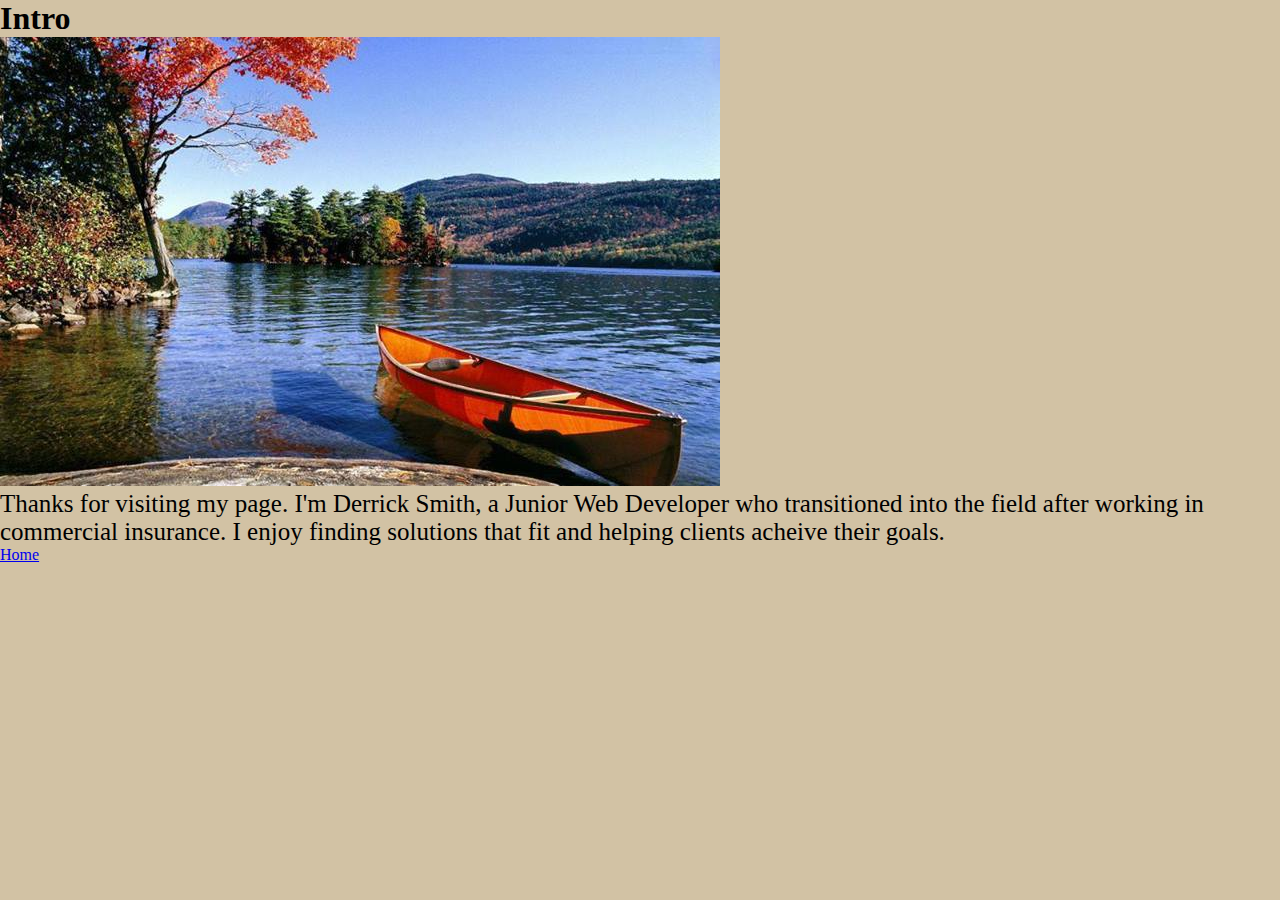
<file: about.html>
<!DOCTYPE html>
<html lang="en">
<head>
    <meta charset="UTF-8">
    <meta http-equiv="X-UA-Compatible" content="IE=edge">
    <meta name="viewport" content="width=device-width, initial-scale=1.0">

    <link rel="stylesheet" href="style.css">
    <title>About</title>
</head>

<body class="body_about">

    <div class ="div_about">
      <h1 class="h1_about">Intro</h1>
     
            <img id="lake" src="assets/ruby-lake-canoe.jpg" alt="...">
       
            <p class="p_about">Thanks for visiting my page. I'm Derrick Smith, a Junior Web Developer who transitioned into the field after working in commercial insurance. I enjoy finding solutions that fit and helping clients acheive their goals.</p>

      <a href="index.html">Home</a>
    </div>
</body>
</html>
</file>
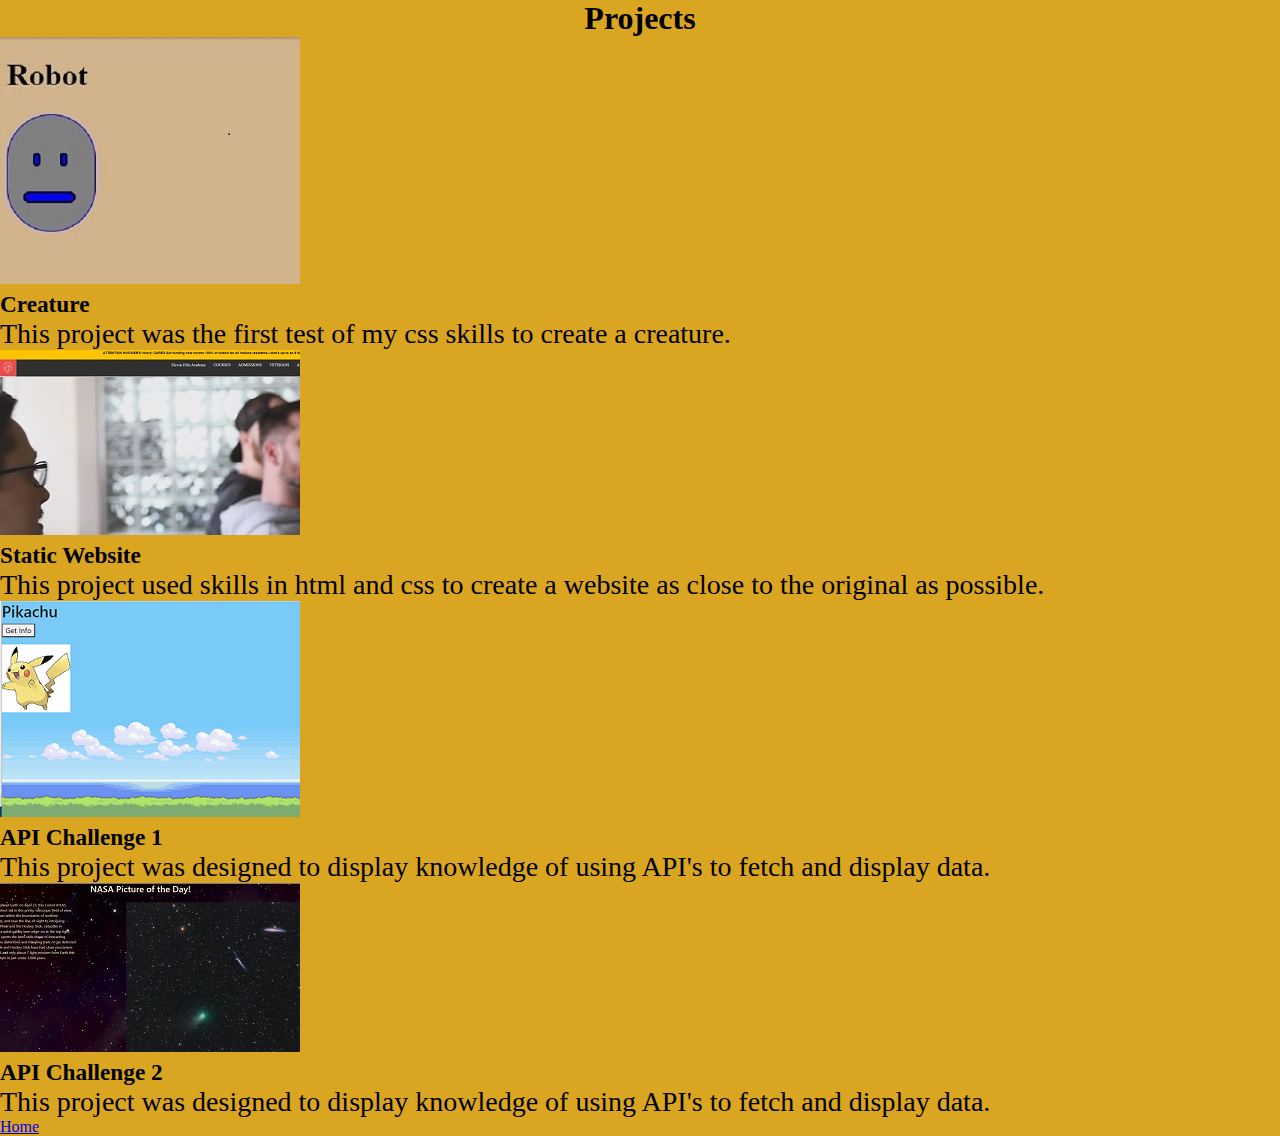
<file: projects.html>
<!DOCTYPE html>
<html lang="en">
<head>
    <meta charset="UTF-8">
    <meta http-equiv="X-UA-Compatible" content="IE=edge">
    <meta name="viewport" content="width=device-width, initial-scale=1.0">

    <link rel="stylesheet" href="style.css">
    <title>Projects</title>
</head>

<body class="body_projects">
    <div class="container_projects">
    <h1 class="h1_projects">Projects</h1>
    </div>

    <div class="row row-cols-1 row-cols-md-2 g-4">
        <div class="col">
          <div class="card">
              <a href="https://codepen.io/derricklsmith/details/YzNwVRK" target="_blank">
            <img src="./assets/robot.jpg" class="card-img-top" alt="...">
              </a>
            <div class="card-body">
              <h5 class="card-title">Creature</h5>
              <p class="card-text">This project was the first test of my css skills to create a creature.</p>
            </div>
          </div>
        </div>
        <div class="col">
          <div class="card">
            <a href="https://dlsmith225.github.io/static_site/" target="_blank"><img src="./assets/ElevenFifty.jpg" class="card-img-top" alt="..."></a>
            <div class="card-body">
              <h5 class="card-title">Static Website</h5>
              <p class="card-text">This project used skills in html and css to create a website as close to the original as possible.</p>
            </div>
          </div>
        </div>
        <div class="col">
          <div class="card">
            <a href="https://dlsmith225.github.io/api_challenge_1-/" target="_blank"><img src="./assets/Pokemon.png" class="card-img-top" alt="..."></a>
            <div class="card-body">
              <h5 class="card-title">API Challenge 1</h5>
              <p class="card-text">This project was designed to display knowledge of using API's to fetch and display data.</p>
            </div>
          </div>
        </div>
        <div class="col">
          <div class="card">
            <a href="https://photo-of-the-day-fe5dc.firebaseapp.com/" target="_blank"><img src="./assets/NASA.png" class="card-img-top" alt="..."></a>
            <div class="card-body">
              <h5 class="card-title">API Challenge 2</h5>
              <p class="card-text">This project was designed to display knowledge of using API's to fetch and display data.</p>
            </div>
          </div>
        </div>
      </div>
    
    <a href="index.html">Home</a>
</body>
</html>
</file>
<file: style.css>
* {
    margin: 0;
    padding: 0;
    
}

.body_index {
    background: url("./assets/blue-sky.jpg") no-repeat center center fixed;
    -webkit-background-size: cover;
    -moz-background-size: cover;
    -o-background-size: cover;
    background-size: cover;

}

.container_headline {
    display:flex;
    text-align: center;
    vertical-align: middle;
    justify-content: center;
}

.h1_html {
    width: 100%;
    color: darkblue;
    font-size: 60px;
    text-align: center;
    display: flex;
    justify-content: center;
    vertical-align: middle;
}

.p_html {
    width: 100%;
    color: darkblue;
    font-size: 40px;
    text-align: center;
    display: flex;
    justify-content: center;
    vertical-align: middle;
}

.container-fluid {
    margin: 0;
    padding: 0;
    position: relative;
    background-color: gray;
}


.body_about {
    margin: 0;
    padding: 0;
    background-color: rgba(187, 163, 117, 0.657);

}

.footer {
    position: fixed;
    left: 0;
    bottom: 0;
    width: 100%;
    text-decoration: none;
    display: flex;
  }

.social-items {
    list-style-type: none;
    display: inline;
    font-size: 25px;
    justify-content: space-between;

}
.social-items a {
    color: black;
    display: inline-block
}

.card {
    font-size: 28px;
}


.p_about {
    font-size: 25px;
}
.body_projects {
    background-color: goldenrod;
}

.card mb-3 {
    justify-content: center;
}
.container_projects {
    text-align: center;
}
</file>
